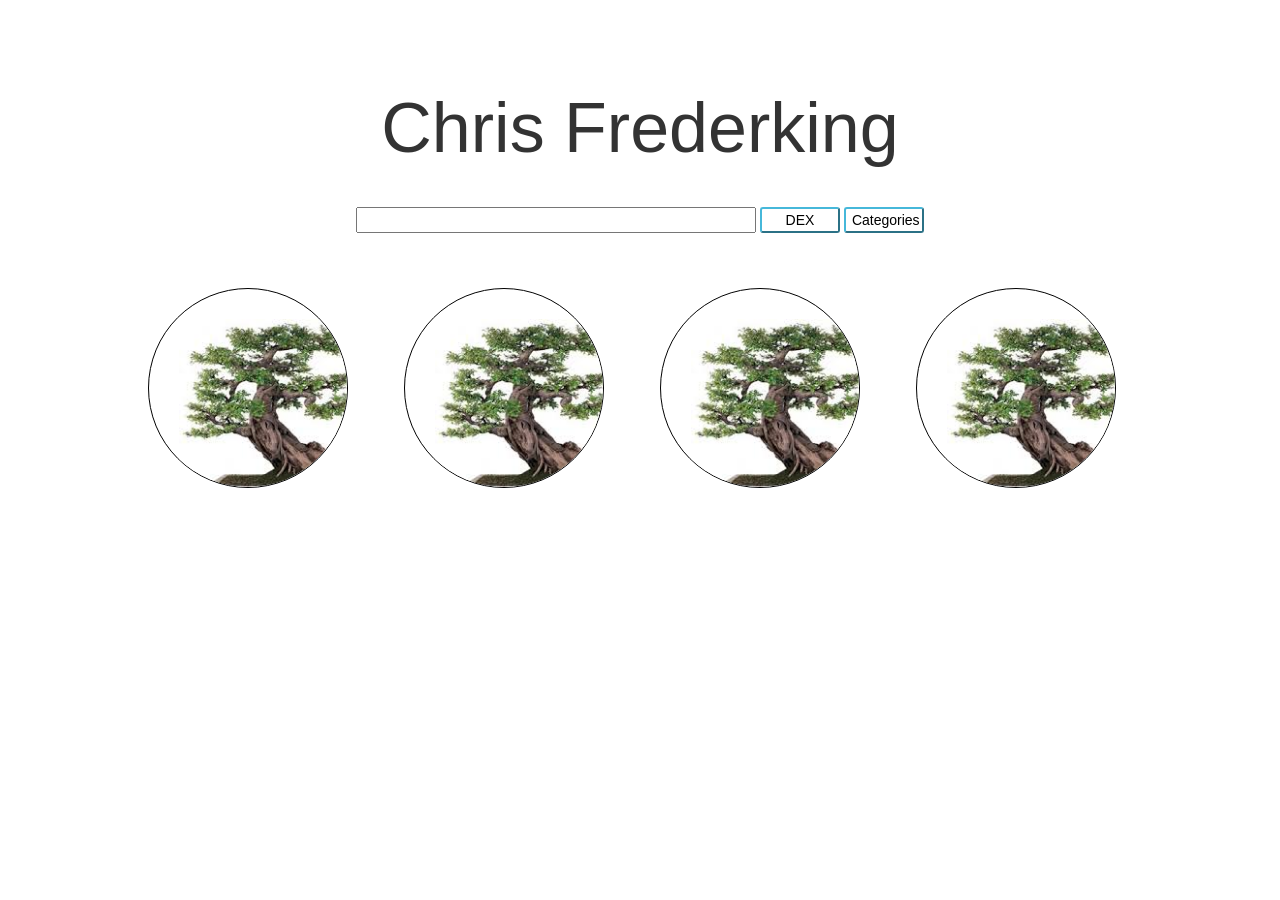
<file: index.html>
<!DOCTYPE html>
<html lang="en">
<head>
	<meta charset="UTF-8">

	<link rel="stylesheet" href="css/main.css">
	<!-- style -->
	<link rel="stylesheet" href="http://maxcdn.bootstrapcdn.com/bootstrap/3.3.5/css/bootstrap.min.css">
	<!-- jQuery library -->
	<script src="https://ajax.googleapis.com/ajax/libs/jquery/1.11.3/jquery.min.js"></script>

	<!-- Latest compiled JavaScript -->
	<script src="http://maxcdn.bootstrapcdn.com/bootstrap/3.3.5/js/bootstrap.min.js"></script>
	<title>Document</title>
</head>
<body>

<main>
<div class="maincontainer">
<div class="searchform col-md-12">	
	<h1>Chris Frederking</h1>
<form action="" class="search">
		<input type="text">
		<button class="btn-large btn-info" style="background:none; color: black; border-radius:3px;"> DEX</button>
		<button class="btn-large btn-info" style="background:none; color: black; border-radius:3px;"> Categories</button>

	</form>
</div>
	<div class="content col-md-3">
	<div class="item">
		<img src="imgs/images.jpeg" alt="">
	</div>
	</div>
	<div class="content col-md-3">
	<div class="item">
		<img src="imgs/images.jpeg" alt="">
	</div>
	</div>
	<div class="content col-md-3">
	<div class="item">
		<img src="imgs/images.jpeg" alt="">
	</div>
	</div>
	<div class="content col-md-3">
	<div class="item">
		<img src="imgs/images.jpeg" alt="">
	</div>
	</div>
</div>
</div>
</main>
</body>
</html>
</file>
<file: css/main.css>
main{
	width:80%;
	margin:auto;
}
.maincontainer{
	margin-top:70px;
}
.content{
	margin-top: 50px;
}
form{
	margin-top: 40px;
}
.item{
	margin:5px;
	border:1px black solid;
	height:200px;
	width:200px;
	border-radius: 100%;
	padding:30px;
	overflow: hidden;
	transition:2s;
	background:white;

}
.item:hover{
	transform:scale(2);
}

.searchform{text-align: center;}
.searchform input{ width:400px;}
.searchform button{ width:80px;}
.item p{margin:5px;}
.item img{
	width:180%;
}
h1{ 
	font-size: 70px !important; 
	font-family: helvetica !important;
	color:blue ;

}
</file>
